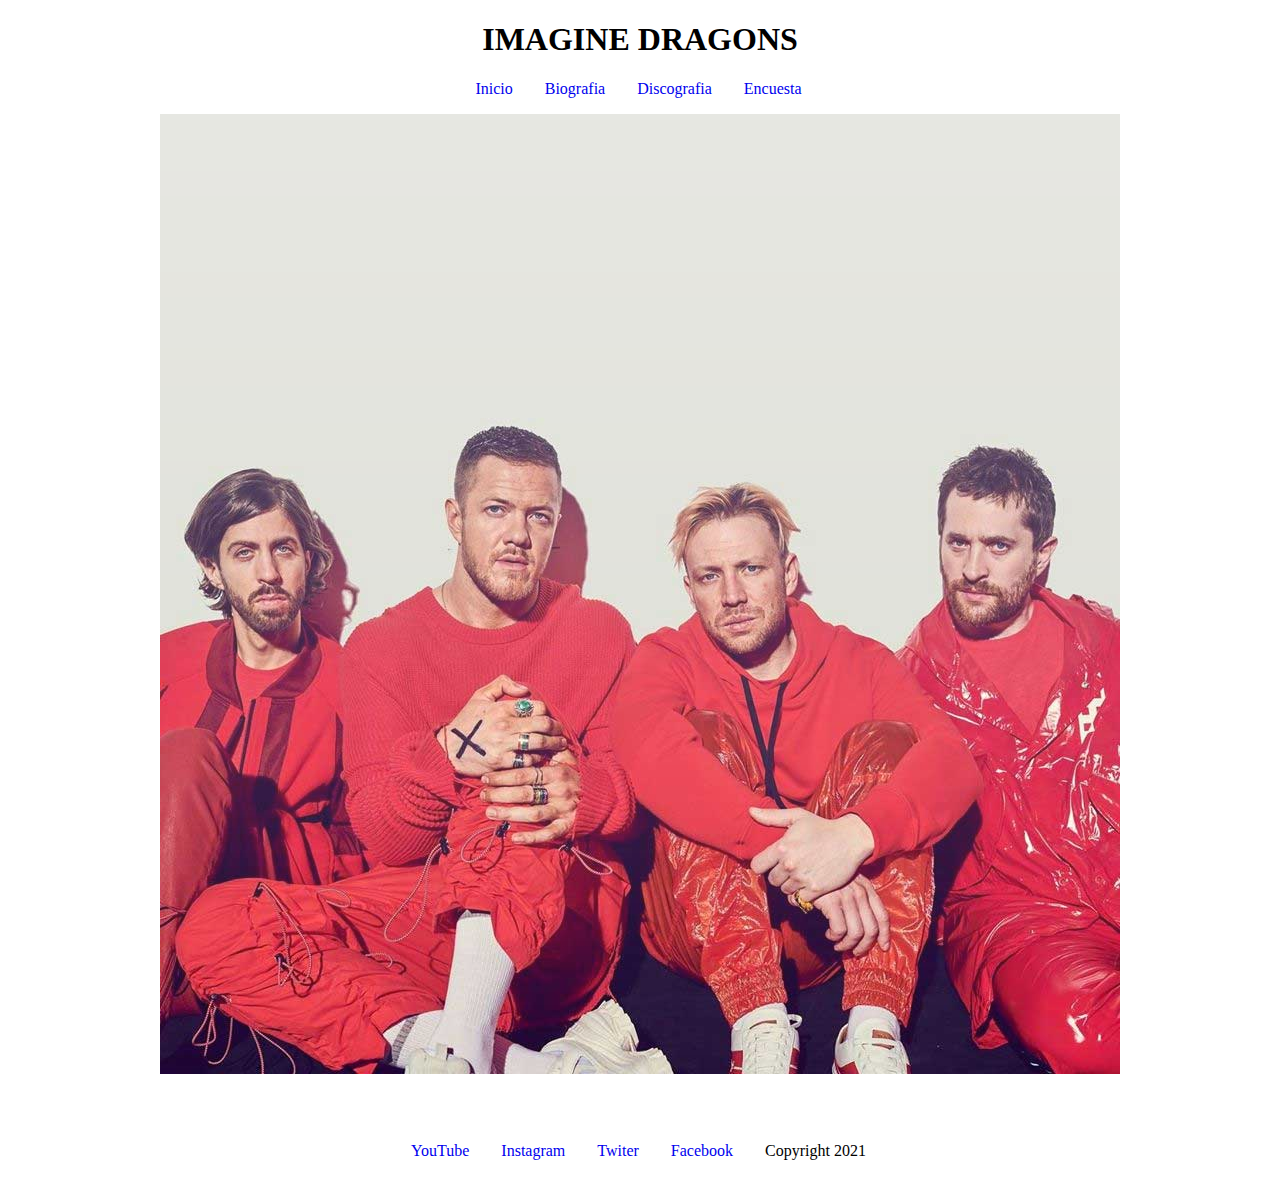
<file: index.html>
<!DOCTYPE html>
<html lang="en">
<head>
    <meta charset="UTF-8">
    <meta http-equiv="X-UA-Compatible" content="IE=edge">
    <meta name="viewport" content="width=device-width, initial-scale=1.0">
    <!-- Enlace CSS -->
    <link rel="stylesheet" href="estilos.css">
    <title>Index</title>
</head>

<body background="">
    <!-- Encabezado -->
    <header>
        <h1 id="titulo">IMAGINE DRAGONS</h1>
        <nav>
            <ul>
                <li><a href="#">Inicio</a></li>
                <li><a href="biografia.html">Biografia</a></li>
                <li><a href="discografia.html">Discografia</a></li>
                <li><a href="Encuesta.html">Encuesta</a></li>
            </ul>
        </nav>
    </header>

    <!-- Contenido principal del sitio -->
    <main>
        <section class="seccion1">
            <img class="portada" src="grupo.jpg" style="text-align: center; align-items: center;">
            <br><br>
        </section>    

    <!-- PIE DE PAGINA -->
    <footer>
        <nav>
            <ul>
                <li><a href="https://www.youtube.com/user/ImagineDragons" target="_blank">YouTube</a></li>
                <li><a href="https://www.instagram.com/imaginedragons/?hl=es" target="_blank">Instagram</a></li>
                <li><a href="https://twitter.com/imaginedragons?lang=es" target="_blank">Twiter</a></li>
                <li><a href="https://es-la.facebook.com/ImagineDragons" target="_blank">Facebook</a></li>
                <li><p style="text-align: center;">Copyright 2021</p></li>
            </ul>
        </nav>
    </footer>
</body>
</html>
</file>
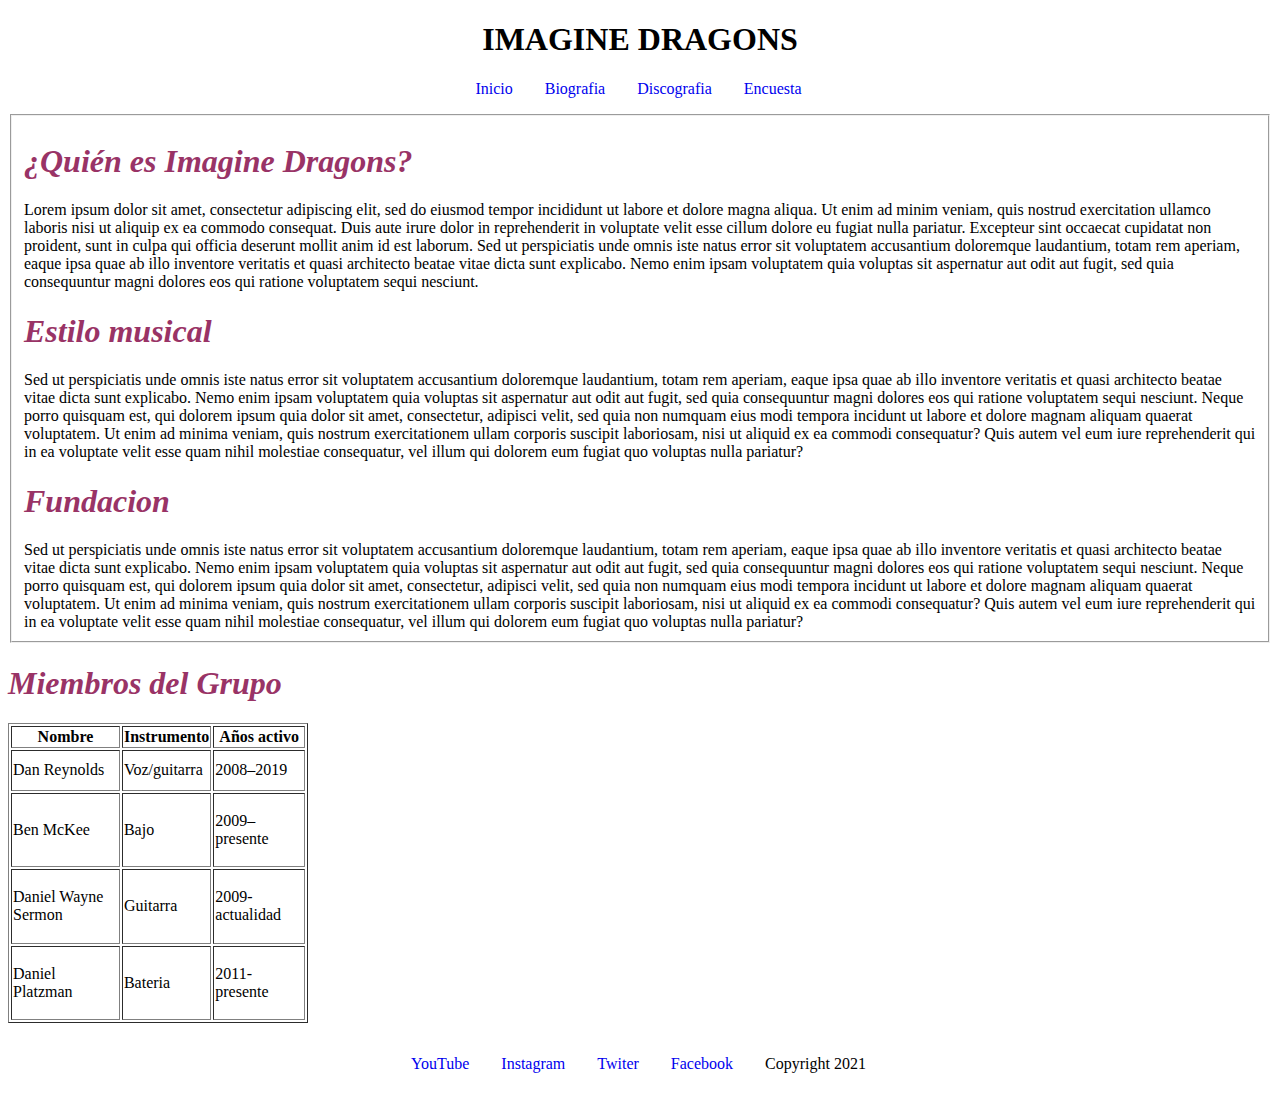
<file: biografia.html>
<!DOCTYPE html>
<html lang="en">
<head>
    <meta charset="UTF-8">
    <meta http-equiv="X-UA-Compatible" content="IE=edge">
    <meta name="viewport" content="width=device-width, initial-scale=1.0">
        <!-- Enlace CSS -->
        <link rel="stylesheet" href="estilos.css">
        <title>Biografia</title>
</head>
<body>
    <!-- Encabezado -->
    <header>
        <h1 id="titulo">IMAGINE DRAGONS</h1>
        <nav>
            <ul>
                <li><a href="index.html">Inicio</a></li>
                <li><a href="#">Biografia</a></li>
                <li><a href="discografia.html">Discografia</a></li>
                <li><a href="Encuesta.html">Encuesta</a></li>
            </ul>
        </nav>
    </header>

    <main>
        <!-- TEXTO -->
        <fieldset>
            <section>
                <h1 class="subtitulo" style="color: #993366; font-style: italic;">¿Quién es Imagine Dragons?</h1>
                <article>Lorem ipsum dolor sit amet, consectetur adipiscing elit, sed do eiusmod tempor incididunt ut labore et dolore magna aliqua. Ut enim ad minim veniam, quis nostrud exercitation ullamco laboris nisi ut aliquip ex ea commodo consequat. Duis aute irure dolor in reprehenderit in voluptate velit esse cillum dolore eu fugiat nulla pariatur. Excepteur sint occaecat cupidatat non proident, sunt in culpa qui officia deserunt mollit anim id est laborum. Sed ut perspiciatis unde omnis iste natus error sit voluptatem accusantium doloremque laudantium, totam rem aperiam, eaque ipsa quae ab illo inventore veritatis et quasi architecto beatae vitae dicta sunt explicabo. Nemo enim ipsam voluptatem quia voluptas sit aspernatur aut odit aut fugit, sed quia consequuntur magni dolores eos qui ratione voluptatem sequi nesciunt.</article>
            </section>

            <section>
                <h1 class="subtitulo" style="color: #993366; font-style: italic;">Estilo musical</h1>
                <article>Sed ut perspiciatis unde omnis iste natus error sit voluptatem accusantium doloremque laudantium, totam rem aperiam, eaque ipsa quae ab illo inventore veritatis et quasi architecto beatae vitae dicta sunt explicabo. Nemo enim ipsam voluptatem quia voluptas sit aspernatur aut odit aut fugit, sed quia consequuntur magni dolores eos qui ratione voluptatem sequi nesciunt. Neque porro quisquam est, qui dolorem ipsum quia dolor sit amet, consectetur, adipisci velit, sed quia non numquam eius modi tempora incidunt ut labore et dolore magnam aliquam quaerat voluptatem. Ut enim ad minima veniam, quis nostrum exercitationem ullam corporis suscipit laboriosam, nisi ut aliquid ex ea commodi consequatur? Quis autem vel eum iure reprehenderit qui in ea voluptate velit esse quam nihil molestiae consequatur, vel illum qui dolorem eum fugiat quo voluptas nulla pariatur?</article>
            </section>

            <section>
                <h1 class="subtitulo" style="color: #993366;  font-style: italic;">Fundacion</h1>
                <article>Sed ut perspiciatis unde omnis iste natus error sit voluptatem accusantium doloremque laudantium, totam rem aperiam, eaque ipsa quae ab illo inventore veritatis et quasi architecto beatae vitae dicta sunt explicabo. Nemo enim ipsam voluptatem quia voluptas sit aspernatur aut odit aut fugit, sed quia consequuntur magni dolores eos qui ratione voluptatem sequi nesciunt. Neque porro quisquam est, qui dolorem ipsum quia dolor sit amet, consectetur, adipisci velit, sed quia non numquam eius modi tempora incidunt ut labore et dolore magnam aliquam quaerat voluptatem. Ut enim ad minima veniam, quis nostrum exercitationem ullam corporis suscipit laboriosam, nisi ut aliquid ex ea commodi consequatur? Quis autem vel eum iure reprehenderit qui in ea voluptate velit esse quam nihil molestiae consequatur, vel illum qui dolorem eum fugiat quo voluptas nulla pariatur?</article>
            </section>
        </fieldset>

        <!-- TABLA -->
        <h1 class="subtitulo" style="color: #993366; font-style: italic;">Miembros del Grupo</h1>
        <section class="table">
    
            <table border="1">
                <!-- <caption>Miembros del Grupo</caption> -->
                <thead>
                    <tr>
                        <th>Nombre</th>
                        <th>Instrumento</th>
                        <th>Años activo</th>
                    </tr>
                </thead>
                <tbody>
                    <tr>
                        <td>Dan Reynolds</td>
                        <td>Voz/guitarra</td>
                        <td>2008–2019</td>
                    </tr>
                    <tr>
                        <td>Ben McKee</td>
                        <td>Bajo</td>
                        <td>2009–presente</td>
                    </tr>
                    <tr>
                        <td>Daniel Wayne Sermon</td>
                        <td>Guitarra</td>
                        <td>2009- actualidad</td>
                    </tr>
                    <tr>
                        <td>Daniel Platzman</td>
                        <td>Bateria</td>
                        <td>2011-presente</td>
                    </tr>
                </tbody>
            </table>
            <br><br>
        </section>

    <!-- PIE DE PAGINA -->
    <footer>
        <nav>
            <ul>
                <li><a href="https://www.youtube.com/user/ImagineDragons" target="_blank">YouTube</a></li>
                <li><a href="https://www.instagram.com/imaginedragons/?hl=es" target="_blank">Instagram</a></li>
                <li><a href="https://twitter.com/imaginedragons?lang=es" target="_blank">Twiter</a></li>
                <li><a href="https://es-la.facebook.com/ImagineDragons" target="_blank">Facebook</a></li>
                <li><p style="text-align: center;">Copyright 2021</p></li>
            </ul>
        </nav>
    </footer>
    </main>
</body>
</html>
</file>
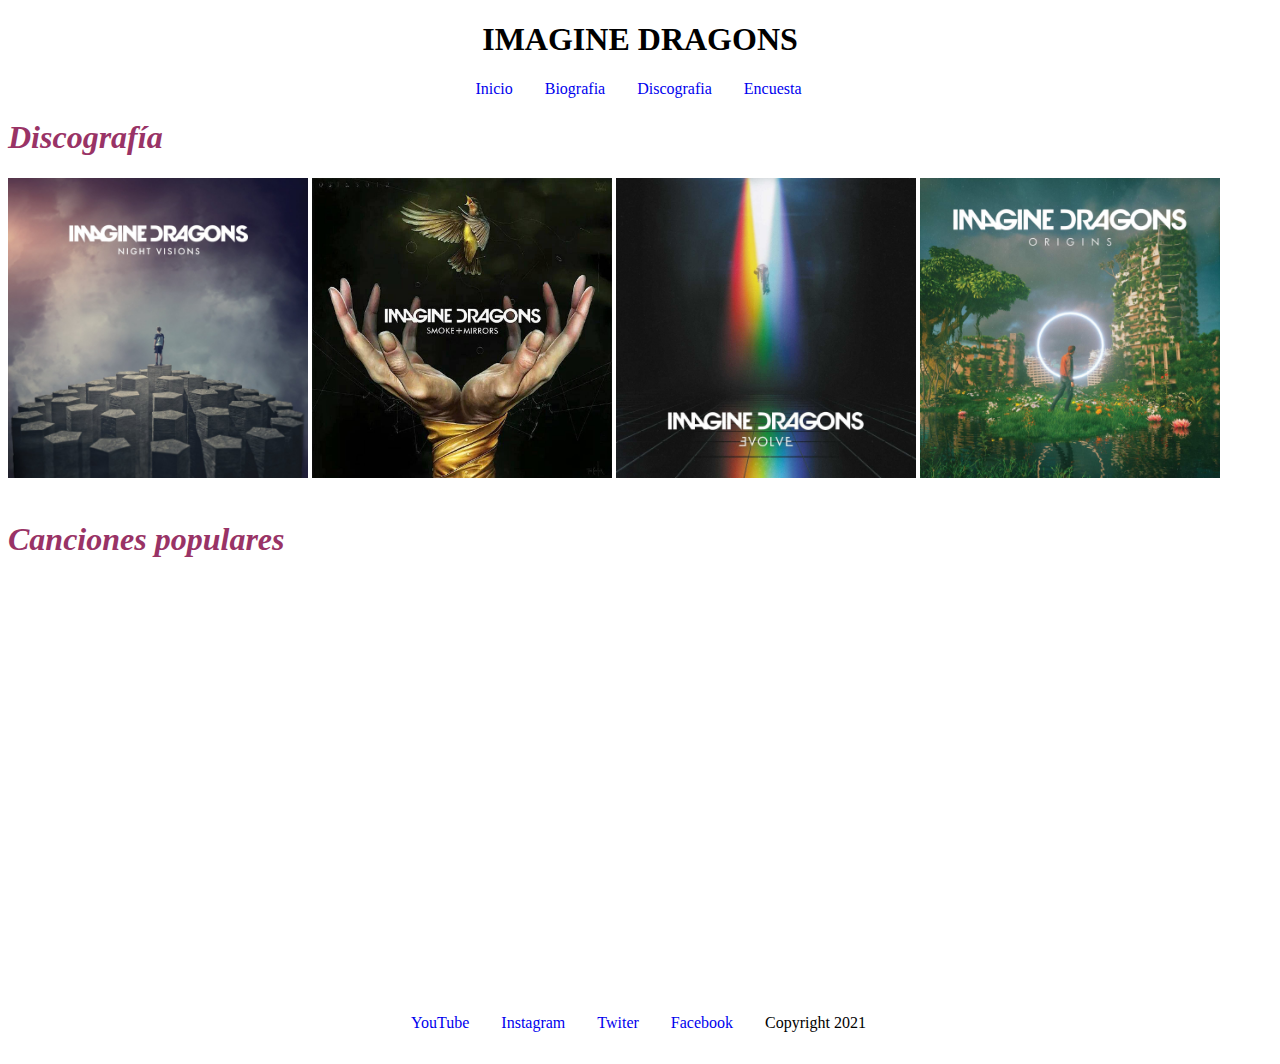
<file: discografia.html>
<!DOCTYPE html>
<html lang="en">
<head>
    <meta charset="UTF-8">
    <meta http-equiv="X-UA-Compatible" content="IE=edge">
    <meta name="viewport" content="width=device-width, initial-scale=1.0">
        <!-- Enlace CSS -->
        <link rel="stylesheet" href="estilos.css">
        <title>Discografia</title>
</head>
<body>
    <!-- Encabezado -->
    <header>
        <h1 id="titulo">IMAGINE DRAGONS</h1>
        <nav>
            <ul>
                <li><a href="index.html">Inicio</a></li>
                <li><a href="biografia.html">Biografia</a></li>
                <li><a href="#">Discografia</a></li>
                <li><a href="Encuesta.html">Encuesta</a></li>
            </ul>
        </nav>
    </header>

    <main>
        <!-- IMAGENES -->
        <h1 class="subtitulo" style="color: #993366; font-style: italic;">Discografía</h1>
        <section>
            <img class="imagenes" src="Night Visions.jpg" width="300" height="300">
            <img class="imagenes" src="smoke.jpeg" width="300" height="300">
            <img class="imagenes" src="evolve.jpg" width="300" height="300">
            <img class="imagenes" src="origins.jpg" width="300" height="300">
            <br><br>
        </section>

        <!-- TEMAS -->
        <Section>
            <h1 class="subtitulo" style="color: #993366; font-style: italic;">Canciones populares</h1>
            <iframe class="spotify" src="https://open.spotify.com/embed/track/62yJjFtgkhUrXktIoSjgP2" width="300" height="380" frameborder="0" allowtransparency="true" allow="encrypted-media"></iframe>
            <iframe class="spotify" src="https://open.spotify.com/embed/track/6Qn5zhYkTa37e91HC1D7lb" width="300" height="380" frameborder="0" allowtransparency="true" allow="encrypted-media"></iframe>
            <iframe class="spotify" src="https://open.spotify.com/embed/track/1sWeSMifj6Z6kZyI6z3bRc" width="300" height="380" frameborder="0" allowtransparency="true" allow="encrypted-media"></iframe>
            <iframe class="spotify" src="https://open.spotify.com/embed/track/5qaEfEh1AtSdrdrByCP7qR" width="300" height="380" frameborder="0" allowtransparency="true" allow="encrypted-media"></iframe>
            <br><br>
        </Section>

    <!-- PIE DE PAGINA -->
    <footer>
        <nav>
            <ul>
                <li><a href="https://www.youtube.com/user/ImagineDragons" target="_blank">YouTube</a></li>
                <li><a href="https://www.instagram.com/imaginedragons/?hl=es" target="_blank">Instagram</a></li>
                <li><a href="https://twitter.com/imaginedragons?lang=es" target="_blank">Twiter</a></li>
                <li><a href="https://es-la.facebook.com/ImagineDragons" target="_blank">Facebook</a></li>
                <li><p style="text-align: center;">Copyright 2021</p></li>
            </ul>
        </nav>
    </footer>
    </main>
</body>
</html>
</file>
<file: estilos.css>
/* Titulo */
#titulo {
    display: flex;
    justify-content: center;
}


nav ul {
    display: flex;
    flex-direction: row;
    justify-content: center;
    list-style: none;
    padding-right: 75px;
    align-items: center;

}

/* Elementos del menu */
li {
    padding-left: 2rem;
}

/* Texto de los elementos del menu */
li a{
    text-decoration: none;
}

.portada {
    justify-content: center;
    width: 100%;
    max-width: 960px;
    max-height: 960px;
    margin: 0 auto;
    justify-content: center;
    align-items: center; 
}

.fav {
    align-items: left;  
}
 
.table {
    display: flex;
    justify-content: center;
    height: 300px;
    width: 300px;
}

.portada {
    display: block;
    margin-left: auto;
    margin-right: auto;
    width: 100%;
    -webkit-mask-image:-webkit-gradient(linear, left bottom, left top, from(rgba(0,0,0,1)), to(rgba(0,0,0,0.7)));
  }

.subtitulo {
    font-size: xx-large;
}

/* ------------------------------------------------------------ */

/* media queries */
/* Galaxy S5 */
@media screen and (max-width: 480px) {
    .menu {
        padding-left: 0;
    }
    /* nav ul {
        background-color: green;
    } */
    a,p {
        color: black;
        font-size: small;
    }
    .imagenes {
        width: 160px; height: 160px;
        flex-direction: row;
        justify-content: center;
    }
    .spotify {
        width: 300px; 
        height: 80px;
        display: flexbox;
    }

    /* Menu*/
    /* Elementos del menu */
    li {
        padding-left: 1rem;
    }
    .subtitulo {
        font-size: x-large;
    }
}

/* ------------------------------------------------------------ */

/* Tablet IPAD*/
@media screen and (min-width: 481px) and (max-width: 1024px){
    a,p {
        color: black;
        font-size: x-large;
    }
}
</file>
